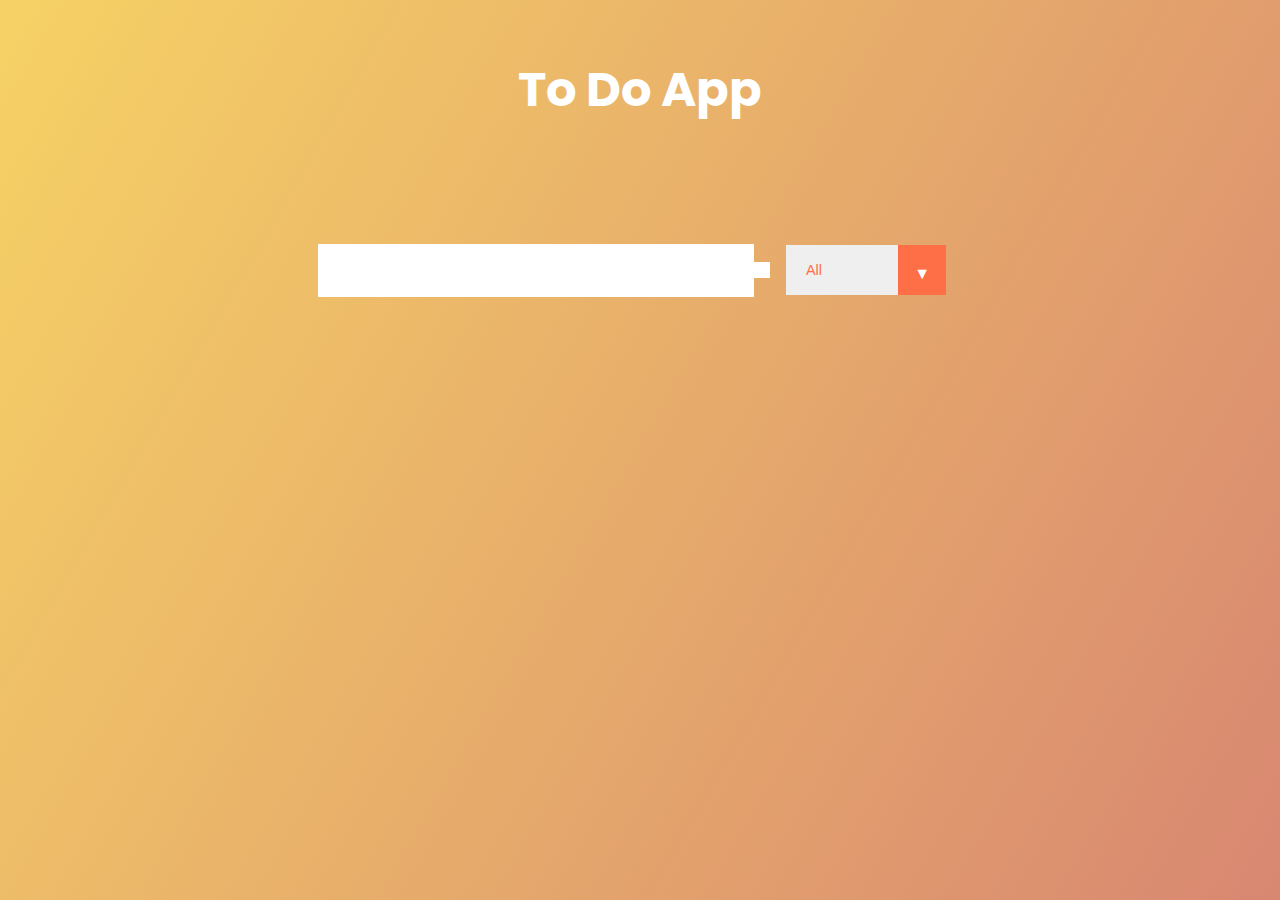
<file: index.html>
<!DOCTYPE html>
<html lang="en">

<head>
    <meta charset="UTF-8">
    <meta http-equiv="X-UA-Compatible" content="IE=edge">
    <meta name="viewport" content="width=device-width, initial-scale=1.0">
    <link rel="stylesheet" href="https://cdnjs.cloudflare.com/ajax/libs/font-awesome/5.12.1/css/all.min.css"
        integrity="sha512-9BwLAVqqt6oFdXohPLuNHxhx36BVj5uGSGmizkmGkgl3uMSgNalKc/smum+GJU/TTP0jy0+ruwC3xNAk3F759A=="
        crossorigin="anonymous" referrerpolicy="no-referrer" />
    <link rel="stylesheet" href="style.css">
    <title>ToDo App</title>
</head>

<body>

    <!------------------------ Header------------------------ -->
    <header>
        <h1>To Do App</h1>
    </header>

    <!------------------------ start ------------------------ -->
    <form action="">
        <input type="text" class="todo-input">
        <button class="todo-button" type="submit">
            <i class="fas fa-plus-square"></i>
        </button>

        <div class="select">
            <select name="todos" class="filter-todo">
                <option value="all">All</option>
                <option value="completed">Completed</option>
                <option value="uncompleted">UnCompleted</option>
            </select>
        </div>

    </form>

    <div class="todo-container">
        <ul class="todo-list"></ul>
    </div>



</body>
<script src="./app.js"></script>

</html>
</file>
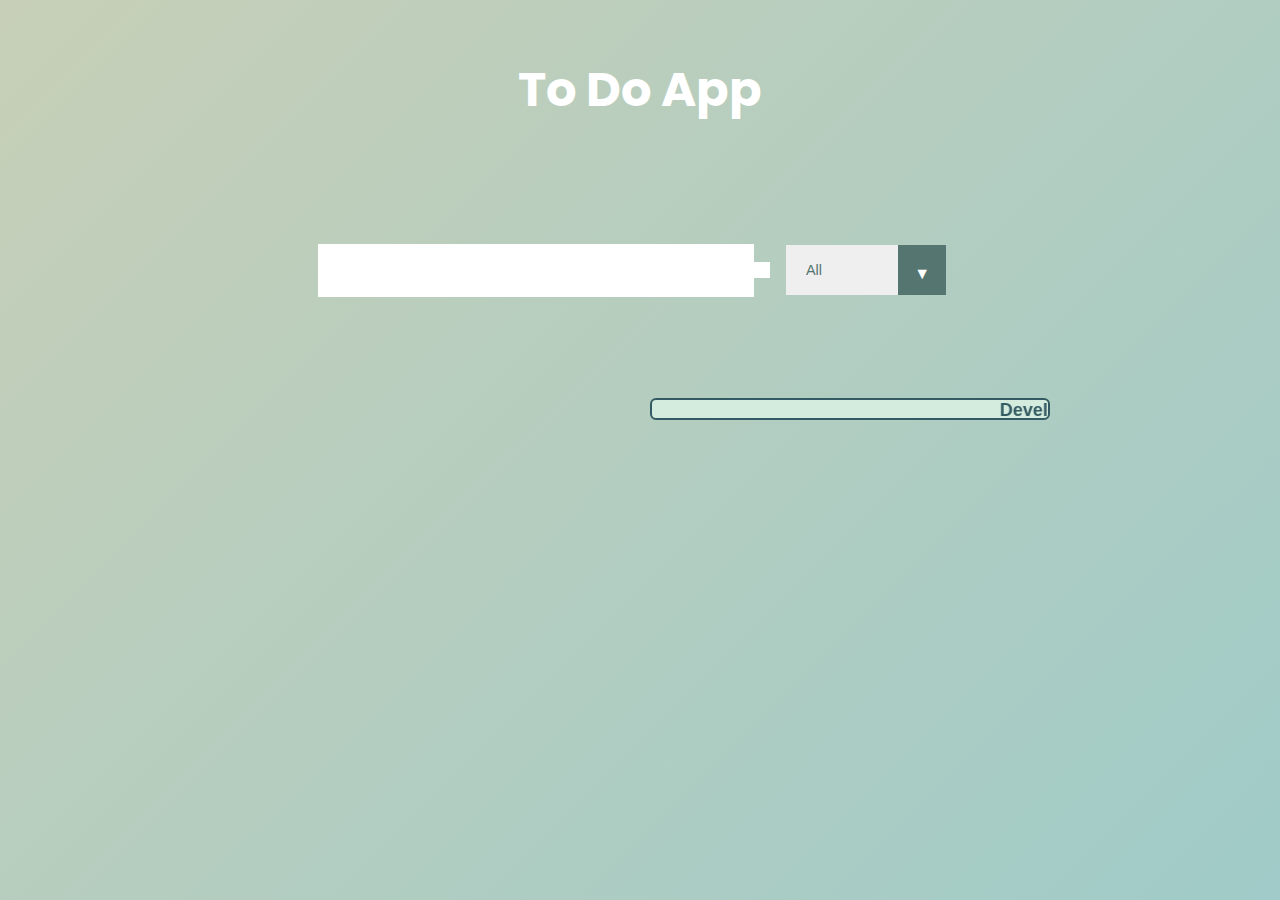
<file: public/index.html>
<!DOCTYPE html>
<html lang="en">

<head>
    <meta charset="UTF-8">
    <meta http-equiv="X-UA-Compatible" content="IE=edge">
    <meta name="viewport" content="width=device-width, initial-scale=1.0">
    <link rel="stylesheet" href="https://cdnjs.cloudflare.com/ajax/libs/font-awesome/5.12.1/css/all.min.css"
        integrity="sha512-9BwLAVqqt6oFdXohPLuNHxhx36BVj5uGSGmizkmGkgl3uMSgNalKc/smum+GJU/TTP0jy0+ruwC3xNAk3F759A=="
        crossorigin="anonymous" referrerpolicy="no-referrer" />
    <link rel="stylesheet" href="style.css">
    <title>ToDo App</title>
</head>

<body>

<!-- CREATING TO DO APP USING HTML< CSS< AND JAVASCRIPT -->

    <header>
        <h1>To Do App</h1>
    </header>

    <form action="">
        <input type="text" class="todo-input">
        <button class="todo-button" type="submit">
            <i class="fas fa-plus-square"></i>
        </button>

        <div class="select">
            <select name="todos" class="filter-todo">
                <option value="all">All</option>
                <option value="completed">Completed</option>
                <option value="uncompleted">UnCompleted</option>
            </select>
        </div>
    </form>

    <div class="todo-container">
        <ul class="todo-list"></ul>
    </div>

    <div class="markee">
        <marquee behavior="scroll" direction="left">
            Developed By Muhammad Khalil Haider
        </marquee>
    </div>


</body>

<script src="./app.js"></script>

</html>
</file>
<file: style.css>
@import url('https://fonts.googleapis.com/css2?family=Poppins:ital,wght@0,100;0,200;0,300;0,400;0,500;0,600;0,700;0,800;0,900;1,100;1,200;1,300;1,400;1,500;1,600;1,700;1,800&display=swap');

* {
    margin: 0;
    padding: 0;
    box-sizing: border-box;
}

body {
    background-image: linear-gradient(120deg, #f6d265, #d88771);
    color: white;
    font-family: "Poppins", sans-serif;
    min-height: 100vh;
}

header {
    font-size: 1.5rem;
}


header, form {
    min-height: 20vh;
    display: flex;
    justify-content: center;
    align-items: center;
}

form input, form button {
    padding: 0.5rem;
    font-size: 2rem;
    border: none;
    background: white;
}

form button {
    color: #d88771;
    background: white;
    cursor: pointer;
    transition: all 0.3s ease;
}

form button:hover {
    background: #d88771;
    color: white;
}

.todo-container {
    display: flex;
    justify-content: center;
    align-items: center;
}

.todo-list {
    min-width: 30%;
    list-style: none;
}

.todo {
    margin: 0.5rem;
    background: white;
    color: black;
    font-size: 1.5rem;
    display: flex;
    justify-content: space-around;
    align-items: center;
    transition: all 0.5s ease;
}

.todo li {
    flex: 1;
}

.trash-btn, .complete-btn {
    background: #ff6447;
    color: white;
    border: none;
    padding: 1rem;
    cursor: pointer;
    font: 1rem;
}

.complete-btn {
    background: rgb(73, 204, 73);
}

.todo-item {
    padding: 0rem 0.5rem;
}

.fa-check, .fa-trash {
    pointer-events: none;
}

.completed {
    text-decoration: line-through;
    opacity: 0.5;
}

.fall {
    transform: translateY(8rem) rotateZ(20deg);
    opacity: 0;
}

.select {
    -webkit-appearance: none;
    appearance: none;
    outline: none;
    border: none;
}

.select {
    margin: 1rem;
    position: relative;
    overflow: hidden;
}

select {
    color: #ff6f47;
    width: 10rem;
    cursor: pointer;
    padding: 1rem;
    border: none;
    font-size: 0.9rem;
}

.select::after {
    content: "\25BC";
    position: absolute;
    background: #ff6f47;
    top: 0;
    right: 0;
    padding: 1rem;
    pointer-events: none;
}

.select:hover::after {
    color: #ff6f47;
    background: white;
}
</file>
<file: public/style.css>
@import url('https://fonts.googleapis.com/css2?family=Poppins:ital,wght@0,100;0,200;0,300;0,400;0,500;0,600;0,700;0,800;0,900;1,100;1,200;1,300;1,400;1,500;1,600;1,700;1,800&display=swap');

* {
    margin: 0;
    padding: 0;
    box-sizing: border-box;
}

body {
    color: white;
    font-family: "Poppins", sans-serif;
    background: linear-gradient(-45deg, #F7F7E8, #6a969c, #93cace, #C7CFB7);
    background-size: 400% 400%;
    animation: gradient 15s ease infinite;
    height: 100vh;
}

@keyframes gradient {
    0% {
        background-position: 0% 50%;
    }

    50% {
        background-position: 100% 50%;
    }

    100% {
        background-position: 0% 50%;
    }
}


header {
    font-size: 1.5rem;
}


header, form {
    min-height: 20vh;
    display: flex;
    justify-content: center;
    align-items: center;
}

form input, form button {
    outline: none;
    padding: 0.5rem;
    font-size: 2rem;
    border: none;
    background: white;
}

form button {
    color: #AACDBE;
    background: white;
    cursor: pointer;
    transition: all 0.3s ease;
}

form button:hover {
    background: #557571;
    color: white;
}

.todo-container {
    display: flex;
    justify-content: center;
    align-items: center;
}

.todo-list {
    min-width: 30%;
    list-style: none;
}

.todo {
    margin: 0.5rem;
    background: white;
    color: black;
    font-size: 1.5rem;
    display: flex;
    justify-content: space-around;
    align-items: center;
    transition: all 0.5s ease;
}

.todo li {
    flex: 1;
}

.trash-btn, .complete-btn {
    background: #f71717;
    color: white;
    border: none;
    padding: 1rem;
    cursor: pointer;
    font: 1rem;
}

.complete-btn {
    background: #4de411;
}

.todo-item {
    padding: 0rem 0.5rem;
}

.fa-check, .fa-trash {
    pointer-events: none;
}

.completed {
    text-decoration: line-through;
    opacity: 0.5;
}

.fall {
    transform: translateY(8rem) rotateZ(20deg);
    opacity: 0;
}

.select {
    -webkit-appearance: none;
    appearance: none;
    outline: none;
    border: none;
}

.select {
    margin: 1rem;
    position: relative;
    overflow: hidden;
}

select {
    color: #557571;
    width: 10rem;
    cursor: pointer;
    padding: 1rem;
    border: none;
    font-size: 0.9rem;
}

.select::after {
    content: "\25BC";
    position: absolute;
    background: #557571;
    top: 0;
    right: 0;
    padding: 1rem;
    pointer-events: none;
}

.select:hover::after {
    color: #AACDBE;
    background: white;
}

.markee {
    display: flex;
    justify-content: center;
    text-align: center;
    color: #345B63;
    background-color: #D4ECDD;
    position: absolute;
    margin-top: 3%;
    margin-left: 650px;
    width: 400px;
    height: 22px;
    border: 2px solid #345B63;
    border-radius: 6px;
    font-style: bold;
    font-size: 18px;
    font-weight: bold;
    font-family: Helvetica, sans-serif;
}
</file>
